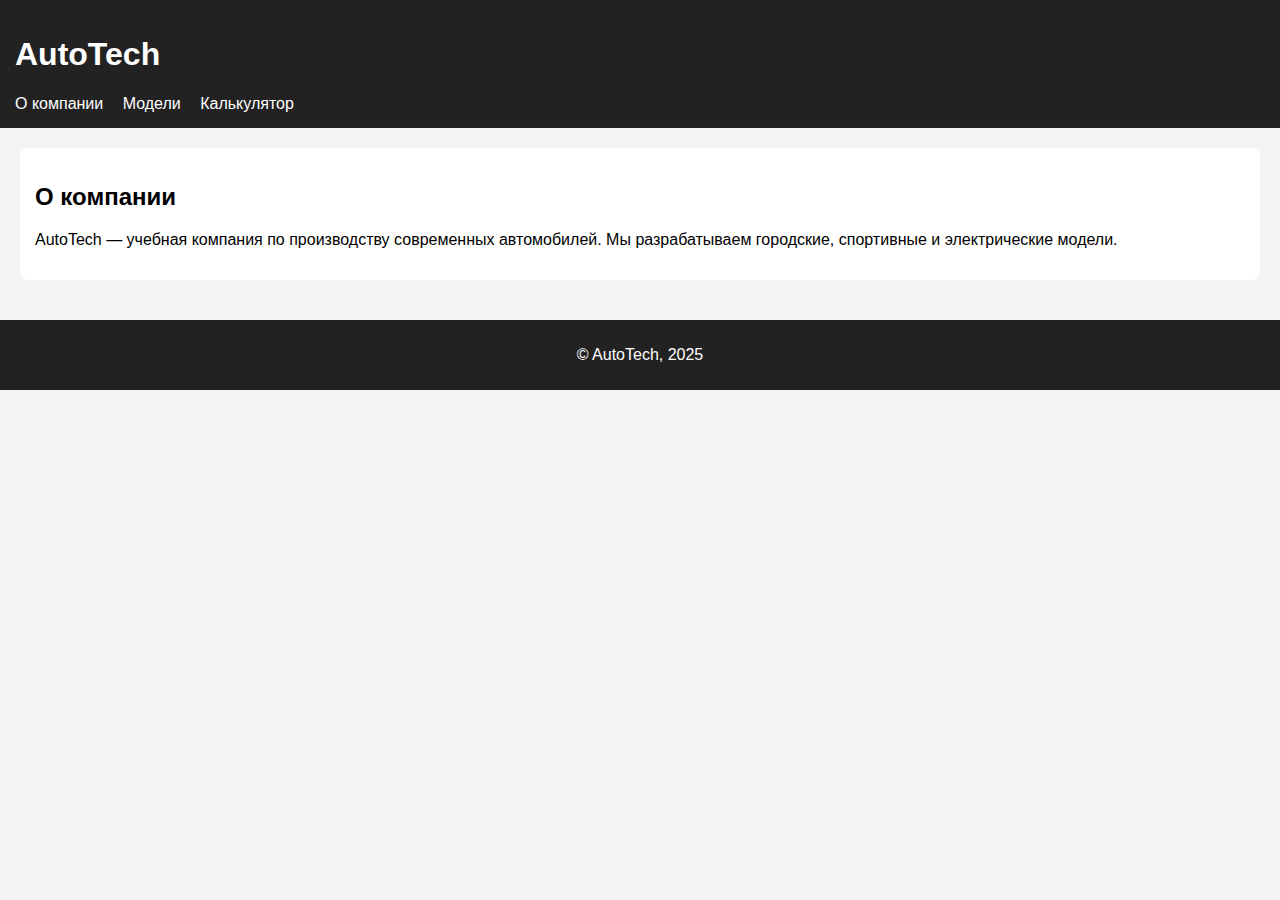
<file: index.html>
<!DOCTYPE html>
<html lang="ru">
<head>
    <meta charset="UTF-8">
    <title>AutoTech — О компании</title>
    <link rel="stylesheet" href="style.css">
</head>
<body>

<header>
    <h1>AutoTech</h1>
    <nav>
        <a href="index.html">О компании</a>
        <a href="models.html">Модели</a>
        <a href="calc.html">Калькулятор</a>
    </nav>
</header>

<div class="container">
    <div class="card">
        <h2>О компании</h2>
        <p>
            AutoTech — учебная компания по производству современных автомобилей.
            Мы разрабатываем городские, спортивные и электрические модели.
        </p>
    </div>
</div>

<footer>
    <p>© AutoTech, 2025</p>
</footer>

</body>
</html>
</file>
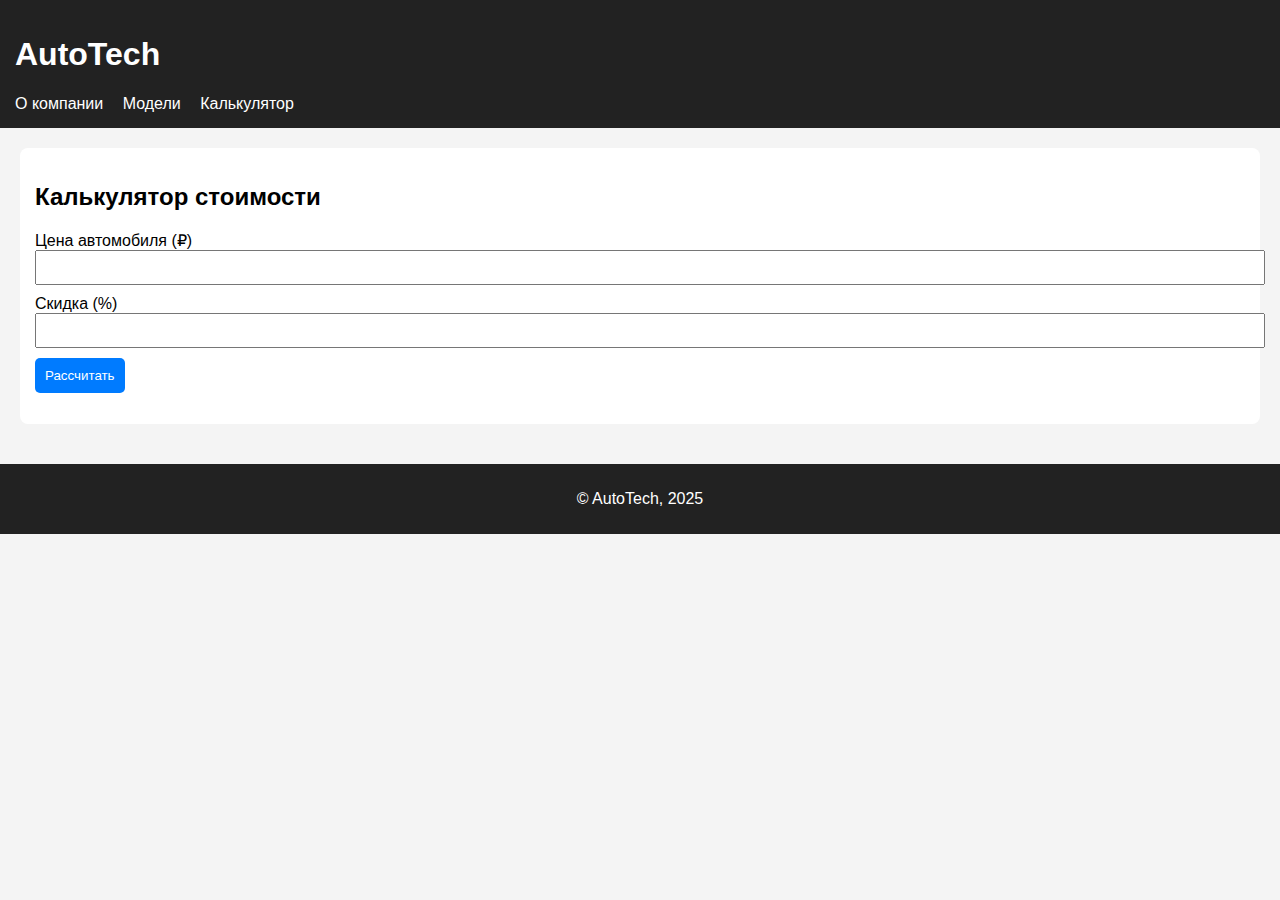
<file: calc.html>
<!DOCTYPE html>
<html lang="ru">
<head>
    <meta charset="UTF-8">
    <title>AutoTech — Калькулятор</title>
    <link rel="stylesheet" href="style.css">
</head>
<body>

<header>
    <h1>AutoTech</h1>
    <nav>
        <a href="index.html">О компании</a>
        <a href="models.html">Модели</a>
        <a href="calc.html">Калькулятор</a>
    </nav>
</header>

<div class="container">
    <div class="card">
        <h2>Калькулятор стоимости</h2>

        <label>Цена автомобиля (₽)</label>
        <input type="number" id="price">

        <label>Скидка (%)</label>
        <input type="number" id="discount">

        <button onclick="calculate()">Рассчитать</button>

        <p id="result"></p>
    </div>
</div>

<footer>
    <p>© AutoTech, 2025</p>
</footer>

<script src="script.js"></script>
</body>
</html>
</file>
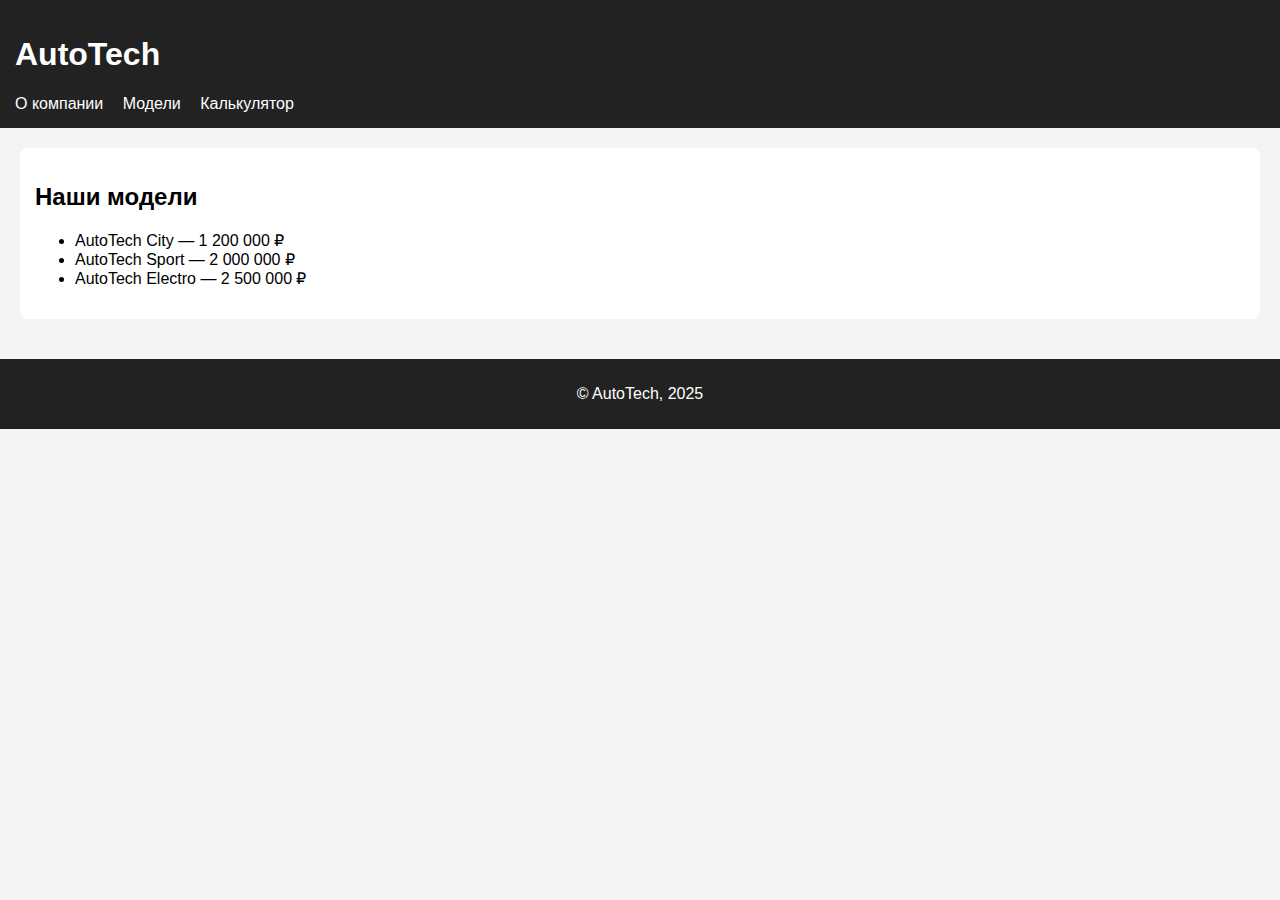
<file: models.html>
<!DOCTYPE html>
<html lang="ru">
<head>
    <meta charset="UTF-8">
    <title>AutoTech — Модели</title>
    <link rel="stylesheet" href="style.css">
</head>
<body>

<header>
    <h1>AutoTech</h1>
    <nav>
        <a href="index.html">О компании</a>
        <a href="models.html">Модели</a>
        <a href="calc.html">Калькулятор</a>
    </nav>
</header>

<div class="container">
    <div class="card">
        <h2>Наши модели</h2>
        <ul>
            <li>AutoTech City — 1 200 000 ₽</li>
            <li>AutoTech Sport — 2 000 000 ₽</li>
            <li>AutoTech Electro — 2 500 000 ₽</li>
        </ul>
    </div>
</div>

<footer>
    <p>© AutoTech, 2025</p>
</footer>

</body>
</html>
</file>
<file: style.css>
body {
    margin: 0;
    font-family: Arial, sans-serif;
    background: #f4f4f4;
}

header {
    background: #222;
    color: white;
    padding: 15px;
}

nav a {
    color: white;
    margin-right: 15px;
    text-decoration: none;
}

nav a:hover {
    text-decoration: underline;
}

.container {
    padding: 20px;
}

.card {
    background: white;
    padding: 15px;
    margin-bottom: 20px;
    border-radius: 8px;
}

input {
    width: 100%;
    padding: 8px;
    margin-bottom: 10px;
}

button {
    padding: 10px;
    background: #007bff;
    border: none;
    color: white;
    border-radius: 5px;
    cursor: pointer;
    transition: background 0.3s;
}

button:hover {
    background: #0056b3;
}

footer {
    background: #222;
    color: white;
    text-align: center;
    padding: 10px;
}
</file>
